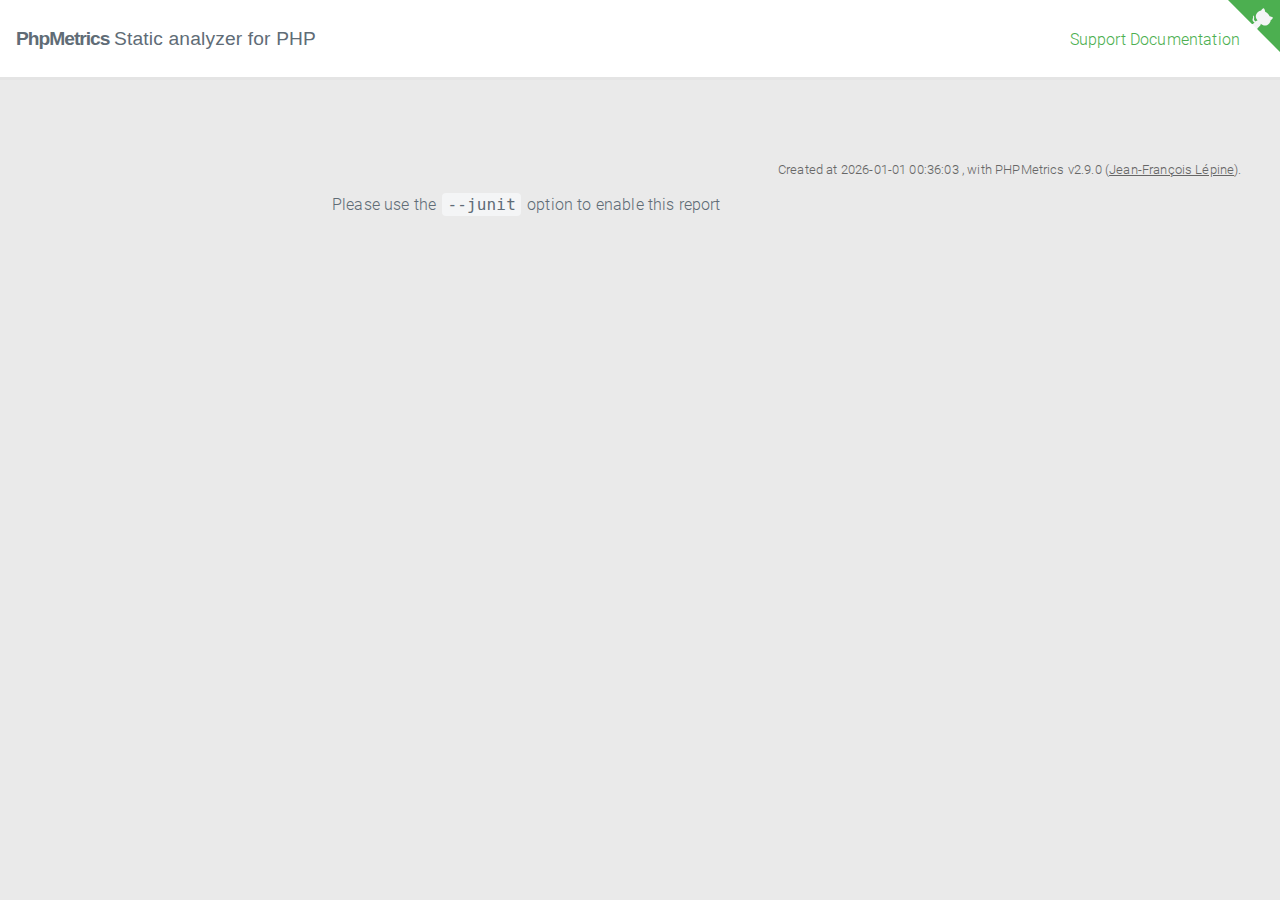
<file: metrics/junit.html>
<!DOCTYPE html>
<html lang="en">
<head>
    <meta charset="UTF-8">
    <title>PhpMetrics report</title>
    <meta name="viewport" content="width=device-width, initial-scale=1">
    <link rel="stylesheet" href="css/milligram.min.css?v=v2.9.0">
    <link rel="stylesheet" href="css/style.css?v=v2.9.0">
    <link rel="stylesheet" href="css/roboto.css?v=v2.9.0">
    <link rel="stylesheet" href="css/normalize.css?v=v2.9.0">
    <link rel="stylesheet" href="css/material-icons.css?v=v2.9.0">
</head>
<body>


<header class="headerbar">
    <div class="headerbarInner">
        <div class="float-left navigation-title">
            <a href="index.html">
                <h1 class="title">PhpMetrics</h1>
                <span class="subtitle">
                Static analyzer for PHP
            </span>
            </a>
        </div>
        <ul class="navigation-list float-right">
            <li class="navigation-item">
                <a class="navigation-link" href="https://github.com/phpmetrics/phpmetrics">Support</a>
                <a class="navigation-link" href="https://phpmetrics.github.io/website/">Documentation</a>
            </li>
        </ul>
    </div>
</header>

<a class="hidden-xs github" href="https://github.com/phpmetrics/phpmetrics"
   title="PhpMetrics on Github" target="blank">
    <svg width="80" height="80" viewBox="0 0 250 250" class="github">
        <path d="M0,0 L115,115 L130,115 L142,142 L250,250 L250,0 Z"></path>
        <path
            d="M128.3,109.0 C113.8,99.7 119.0,89.6 119.0,89.6 C122.0,82.7 120.5,78.6 120.5,78.6 C119.2,72.0 123.4,76.3 123.4,76.3 C127.3,80.9 125.5,87.3 125.5,87.3 C122.9,97.6 130.6,101.9 134.4,103.2"
            fill="currentColor" style="transform-origin: 130px 106px;" class="octo-arm"></path>
        <path
            d="M115.0,115.0 C114.9,115.1 118.7,116.5 119.8,115.4 L133.7,101.6 C136.9,99.2 139.9,98.4 142.2,98.6 C133.8,88.0 127.5,74.4 143.8,58.0 C148.5,53.4 154.0,51.2 159.7,51.0 C160.3,49.4 163.2,43.6 171.4,40.1 C171.4,40.1 176.1,42.5 178.8,56.2 C183.1,58.6 187.2,61.8 190.9,65.4 C194.5,69.0 197.7,73.2 200.1,77.6 C213.8,80.2 216.3,84.9 216.3,84.9 C212.7,93.1 206.9,96.0 205.4,96.6 C205.1,102.4 203.0,107.8 198.3,112.5 C181.9,128.9 168.3,122.5 157.7,114.1 C157.9,116.9 156.7,120.9 152.7,124.9 L141.0,136.5 C139.8,137.7 141.6,141.9 141.8,141.8 Z"
            fill="currentColor" class="octo-body"></path>
    </svg>
</a>


<div class="page">
    <div class="content content-first">
        <div class="report-details">
            Created at 2026-01-01 00:36:03        , with PHPMetrics v2.9.0 (<a href="https://twitter.com/Halleck45">Jean-François Lépine</a>).
        </div>

        
<div class="row"><div class="column">Please use the <code>--junit</code> option to enable this report</div></div>
</file>
<file: metrics/css/style.css>
/* ------------- layout -------- */
body {
    background: #EAEAEA;
    padding-top: 80px;
    font-family: "Roboto", "Helvetica Neue", "Helvetica", "Arial", sans-serif;
}

.row {
    margin-bottom: .5em;
    align-items: stretch;
}

.headerbar {
    background-color: #fff;
    border-bottom:3px solid #E4E4E4;
    height:80px;
    line-height:80px;
    position: fixed;
    top:0;
    width: 100%;
    z-index: 1;
}
.headerbarInner {
    padding: 0 1em;
}
.headerbar img {
    display:inline-block;;
    vertical-align: middle;
    height:60px;
}
.headerbar .title {
    display:inline-block;;
    font-size: 1.2em;
    font-weight: bold;
}
.headerbar .subtitle {
    display:inline-block;;
    font-size: 1.2em;
}



/* ----------- text ---------- */
a {
    color: #4CAF50;
    cursor: pointer;
}


/* ------------- menu -------- */
.navigation {
    left: 0;
    max-width: 100vw;
    max-width: 100%;
    right: 0;
    top: 0;
    z-index: 99;
    margin-bottom: 1em;
}


.navigation .container {
    padding-bottom: 0;
    padding-top: 0;
}

.navigation {
    background: #f4f5f6;
    border-bottom: .1rem solid #d1d1d1;
    display: block;
    height: 5.2rem;
    width: 100%;
}
.navigation-list {
    list-style: none;
    margin-bottom: 0;
    padding-right: 1.5em;
}

@media (min-width: 80.0rem) {
    .navigation-list {
        margin-right: 0;
    }
}
@media (max-width: 600px) {
    .navigation-list {
        display:none
    }
}


.navigation-item {
    float: left;
    margin-bottom: 0;
    margin-left: 2.5rem;
    position: relative;
}

.navigation .img {
    height: 2.0rem;
    position: relative;
    top: .3rem;
}

.navigation .title,
.navigation-title a {
    color: #606c76;
    display: inline;
    font-family: 'Gotham Rounded A', 'Gotham Rounded B', 'Helvetica Neue', Arial, sans-serif;
    font-size: 1.6rem;
    line-height: 5.2rem;
    padding: 0;
    position: relative;
    text-decoration: none;
}

.navigation-link {
    display: inline;
    font-size: 1.6rem;
    line-height: 5.2rem;
    padding: 0;
    text-decoration: none;
}

.navigation-link.active {
    color: #606c76;
}

/* Github */
.github {
    border: 0;
    color: #f4f5f6;
    fill: #4CAF50;
    height: 5.2rem;
    position: fixed;
    right: 0;
    top: 0;
    width: 5.2rem;
    z-index: 99;
}

.github:hover .octo-arm {
    -webkit-animation: octocat-wave 560ms infinite;
    animation: octocat-wave 560ms infinite;
}

@-webkit-keyframes octocat-wave {
    0%, 50% {
        -webkit-transform: rotate(0);
        transform: rotate(0);
    }
    25%, 75% {
        -webkit-transform: rotate(-25deg);
        transform: rotate(-25deg);
    }
}

@keyframes octocat-wave {
    0%, 50% {
        -webkit-transform: rotate(0);
        transform: rotate(0);
    }
    25%, 75% {
        -webkit-transform: rotate(-25deg);
        transform: rotate(-25deg);
    }
}

/* ---------- sidebar ------------- */
.page {
    margin-left: 300px;
}
.page .content {
    padding: 2em 2em;
    position:relative;
}
.content-first {
    margin-top: 80px;
}
.content-full {
    padding: 0;
}
.report-details {
    position: absolute;
    top:0;
    right: 3em;
    color: #666;
    font-size: 0.8em;
}
.report-details a {
    color: #666;
    text-decoration: underline;
}
@media (max-width: 600px) {
    .report-details {
        display: none;
    }
}


#sidebar {
    position: fixed;
    top: 80px;
    left: 0;
    background: #4CAF50;
    width: 300px;
    height: 92%;
    overflow: auto;
    color: #FFF;
    text-align: left;
}
@media (max-width: 600px) {
    #sidebar {
        display: none;
    }
    .page {
        margin-left: 0;
    }
}

#sidebar .content {
    padding: 1em;
}

#sidebar .logo {
    text-align: center;
    margin-bottom: 1em;
}

#sidebar .logo img {
    width: 150px;
}

#sidebar .links ul {
    list-style: none;
}

#sidebar .links li {
}

#sidebar .links a {
    display: block;
    color: #FFF;
    line-height: 24px;
    padding: 10px;
}
#sidebar .links .sep {
    margin-top:1em;
    padding-top: 1em;
    border-top:1px solid #81C784;
}

#sidebar .links svg, #sidebar .links img {
    vertical-align: top;
    margin-right: .5em;
}

#sidebar .links a:hover {
    background-color: #81C784;
}

/* ------------- fullwidth -------- */
.fullwidth #content {
    margin-left: 0;
}
.fullwidth #content, .fullwidth .container, .fullwidth .row, .fullwidth .column {
    width: auto;
    max-width:none;
    flex:auto;
    float:none;

}


/* ------------- text -------- */
.badge {
    -webkit-border-radius: 4px;
    -moz-border-radius: 4px;
    border-radius: 4px;
    background-color: #EEE;
    color: #333;
    display: inline-block;
    padding: 1px 5px;
    margin: 4px auto;
    font-size: 0.8em;
}

.badge-score {
    background-color: #4CAF50;
    color: #FFF;
}
.progress {
    -webkit-border-radius: 4px;
    -moz-border-radius: 4px;
    border-radius: 4px;
    background-color: #EEE;
    color: #333;
    display: inline-block;
    padding: 1px 5px;
    font-size: 0.8em;
    position: absolute;
    right: 10px;
    top: 10px;
}
.progress svg {
    vertical-align:middle;;
}
.progress-good {
    background-color: #4CAF50;
    color: #FFF;
}
.progress-bad {
    background-color: #F44336;
    color: #FFF;
}
.path {
    font-family: "Menlo", "Consolas", "Bitstream Vera Sans Mono", "DejaVu Sans Mono", "Monaco", monospace;
    color: #2f855a;
    background-color: #f0fff4;
    display: inline-block;
    padding: 1px 4px;
}
a[target="_blank"]::before {
    content: url([data-uri]);
    margin: 0 5px 0 3px;
}


/* ------------ Bloc number ------ */
.bloc {
    position: relative;
    text-align: center;
    background: #FFF;
    padding: 15px;
    border: 0;
    box-shadow: 0 2px 7px 0 rgba(42, 51, 83, 0.12), 0 5px 15px rgba(0, 0, 0, 0.06);
    transition: all .15s ease;
    border-radius: .5rem;
    border-top: 4px solid #48bb78
}

.bloc .number {
    font-size: 2.1em;
    font-weight: bold;
    color: #333;
    text-align: left;
}
.bloc .number, .bloc .number-alternate {
    min-height: 55px;
}
.bloc .chart-in-number {
    margin-top:1em;
}
.bloc .bloc-action {
    background-color: #f3f7fa;
    text-align: center;
    padding:10px 0;
    margin:0 -15px -15px -15px;
    -webkit-border-bottom-right-radius: 3px;
    -webkit-border-bottom-left-radius: 3px;
    -moz-border-radius-bottomright: 3px;
    -moz-border-radius-bottomleft: 3px;
    border-bottom-right-radius: 3px;
    border-bottom-left-radius: 3px;
    font-size: 0.9em;
    color: #95999c;
}
.bloc .bloc-action a {
    color: #48566c;
    text-decoration: none;
}
.bloc .bloc-action a:hover {
    color: #000;
}
.bloc .label {
    color: #333;
    text-align: left;
    margin-bottom:.5em;
    font-weight: 700;
}

.bloc-number {
    min-height: 140px;
}
.bloc h4 {
    text-align: left;
}
.column.with-help {
    padding-right:0;
    padding-bottom:0;
}
.column-help .column-help-inner {
    background-color: #fff;
    height:100%;
}
.help {
    padding-left:0;
    color: hsl(0, 0%, 55%);
    text-align: left;
    font-size: 0.9em;
}
.column.help {
    align-items: stretch;
    display: flex;
}
.column.help .help-inner {
    border-left:2px solid #E4E4E4;
    padding:1em;
    margin-bottom: 0 !important;
}
.column-help {
    margin-bottom: 0 !important;
}

/* ----- list ----- */
.list {
    text-align: left;
}
.list-item {
    padding:1em;
    position: relative;
    -webkit-border-radius: 4px;
    -moz-border-radius: 4px;
    border-radius: 4px;
}
.list-item-title {
    font-weight: bold;
}
.list-item:hover {
    background-color: #EBF8FF;
}
.table-metrics {
    margin: 0.5em;
    text-align: center;
}
.table-metrics td {
    text-align: center;
}
.table-metrics .card-number {
    font-weight: bold;
}
.table-metrics .card-label {
    color: #333;
    font-size: 0.9em;
}

/* -------- charts ---------------- */
.tooltip {
    position: absolute;
    background: #333;
    border-radius: 5px;
    padding: 5px 15px;
    box-shadow: 1px 1px 3px;
    text-align: left;
    color: #FFF;
    z-index: 4;
}

.bar {
    fill: #4CAF50;
}

.bar:hover {
    fill: #81C784;
}

.axis {
    font: 10px sans-serif;
}

.axis path,
.axis line,
.scattered-plot path {
    fill: none;
    stroke: #000;
    shape-rendering: crispEdges;
}

.x.axis path {
    display: none;
}
.scattered-plot .x.axis path {
    display: block;
}
.axis path,
.axis line {
    fill: none;
    stroke: #000;
    shape-rendering: crispEdges;
}
.svg-container {
    position:relative;
}
.btn-save-image {
    position:absolute;
    top: 0;
    left: 0;
    background:#333;
    color: #FFF;
    font-size: 0.8em;
    line-height: 1em;
    height: 1em;
    cursor: pointer;
    -ms-filter: "progid:DXImageTransform.Microsoft.Alpha(Opacity=20)";
    filter: alpha(opacity=20);
    -moz-opacity: 0.20;
    -khtml-opacity: 0.20;
    opacity: 0.20;
    transition: opacity .2s ease-out;
    -moz-transition: opacity .2s ease-out;
    -webkit-transition: opacity .2s ease-out;
    -o-transition: opacity .2s ease-out;
}
.btn-save-image:hover {
    -ms-filter: "progid:DXImageTransform.Microsoft.Alpha(Opacity=100)";
    filter: alpha(opacity=100);
    -moz-opacity: 1;
    -khtml-opacity: 1;
    opacity: 1;
}

/* -------- Table ------------ */
table tr td {
    border:none;
    padding: 4px 0;
}
#table-length tbody {
    font-size: 0.8em;
}

#table-junit tbody {
    font-size: 0.8em;
}

#table-pagerank tbody {
    font-size: 0.8em;
}

#table-relations tbody {
    font-size: 0.8em;
}
.table-small {
    font-size:0.8em;
}

#pagination a {
    display: inline-block;
    padding: 0 .5em;
    cursor: pointer;
}

.js-sort-table thead th {
    cursor: pointer;
}

/* ---- tabs ---- */
.tabs {
    list-style: none;
    margin: 0;
    padding: 0;
}
.tabs li {
    list-style: none;
    display: inline-block;
    margin:0;
}
.tabs li a {
    text-decoration: none;
    padding: .5em 1em;
    display: inline-block;
    border-top: 4px solid #FFF;
    border-bottom: 4px solid #FFF;
}
.tabs li a:hover, .tabs li.active a  {
    border-bottom: 4px solid #48bb78;
}
.tabs li.active a  {
    font-weight: bold;
}

.group-tabs {
    background-color: #fff;
    line-height: 2em;
    margin-bottom: 1em;
    -webkit-border-radius: 4px;
    -moz-border-radius: 4px;
    border-radius: 4px;
}

/* ---- relations ---- */
.node {
    font: 300 11px "Helvetica Neue", Helvetica, Arial, sans-serif;
    fill: #bbb;
}

.node:hover {
    fill: #000;
}

.link {
    stroke: steelblue;
    stroke-opacity: .4;
    fill: none;
    pointer-events: none;
}

.node:hover,
.node--source,
.node--target {
    font-weight: 700;
}

.node--source {
    fill: #AE113D;
}

.node--target {
    fill: #4617B4;
}

.link--source,
.link--target {
    stroke-opacity: 1;
    stroke-width: 2px;
}

.link--source {
    stroke: #AE113D;
}

.link--target {
    stroke: #4617B4;
}

.relation-source {
    background-color: #AE113D;
}

.relation-target {
    background-color: #4617B4;
}

/* ---------- footer ---------- */
.container {
    padding-bottom: 40px;
}

footer {
    position: fixed;
    bottom: 0;
    left: 0;
    width: 100%;
    background: #FFF;
    border-top: 1px solid #CCC;
    padding: 5px 0;
    text-align: center;
    font-size: .8em;
}


/* ---------- violations ---------- */
.violation-list {
    display: none;
}
.violation {
    padding-left:50px;
    margin-top: .5em;
}
.violation .name {
    font-weight: bold;
    margin-top:1em;
}
.progress-good {
    background-color: #4CAF50;
    color: #FFF;
}
.level-critical{
    background-color: #F44336;
    color: #FFF;
}
.level-error{
    background-color: #F44336;
    color: #FFF;
}
.level-warning{
    background-color: darkorange;
    color: #FFF;
}


/* ------- overrides -------- */
@media (min-width: 600px) {
    .clusterize-scroll {
        max-height: 400px !important;
    }
}


/* ------ composer ----- */
.help-warning {
    background-color: #fbd38d;
}
.help-info {
    background-color:#A7F9FC;
}
</file>
<file: metrics/css/roboto.css>
@font-face {
  font-family: 'Roboto';
  font-style: normal;
  font-weight: 300;
  src: local('Roboto Light'), local('Roboto-Light'), url(../fonts/roboto-light.ttf) format('truetype');
}
@font-face {
  font-family: 'Roboto';
  font-style: normal;
  font-weight: 700;
  src: local('Roboto Bold'), local('Roboto-Bold'), url(../fonts/roboto-bold.ttf) format('truetype');
}
</file>
<file: metrics/css/material-icons.css>
@font-face {
  font-family: 'Material Icons';
  font-style: normal;
  font-weight: 400;
  src: url(fonts/material-icons.ttf) format('truetype');
}

.material-icons {
  font-family: 'Material Icons';
  font-weight: normal;
  font-style: normal;
  font-size: 24px;
  line-height: 1;
  letter-spacing: normal;
  text-transform: none;
  display: inline-block;
  white-space: nowrap;
  word-wrap: normal;
  direction: ltr;
}
</file>
